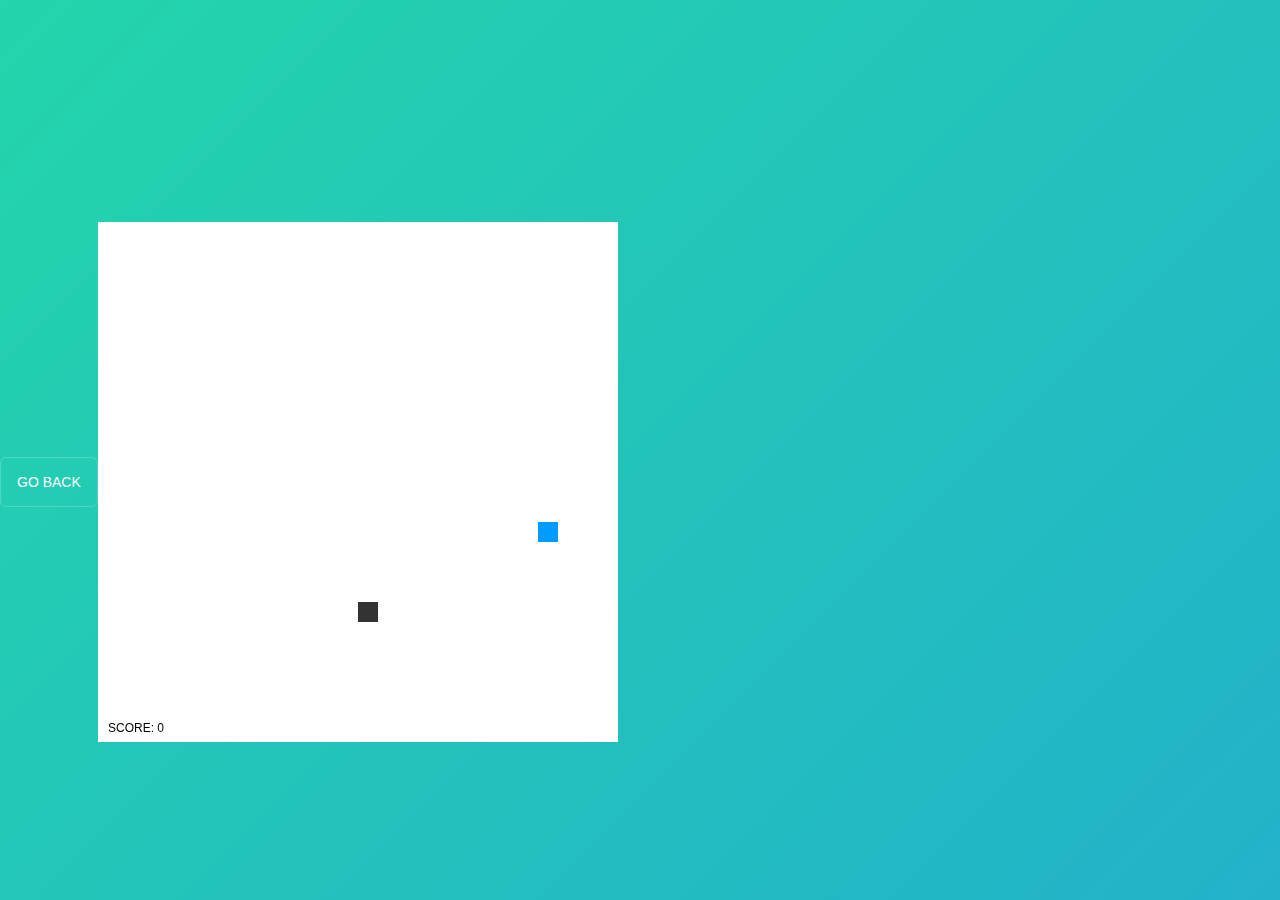
<file: game1.html>
<html lang="en">
<head>
 <meta charset="UTF-8">
 <title>Simple snake game</title>
 <link rel="stylesheet" href="style1.css" />
</head>

<body background="style.css">
  <div class="container">
    <button class="gameButton" onclick="history.back()">Go Back</button>
  <script src="game1.js"></script>
    <script src="script.js"></script>
    </div>
</body>
</html>
</file>
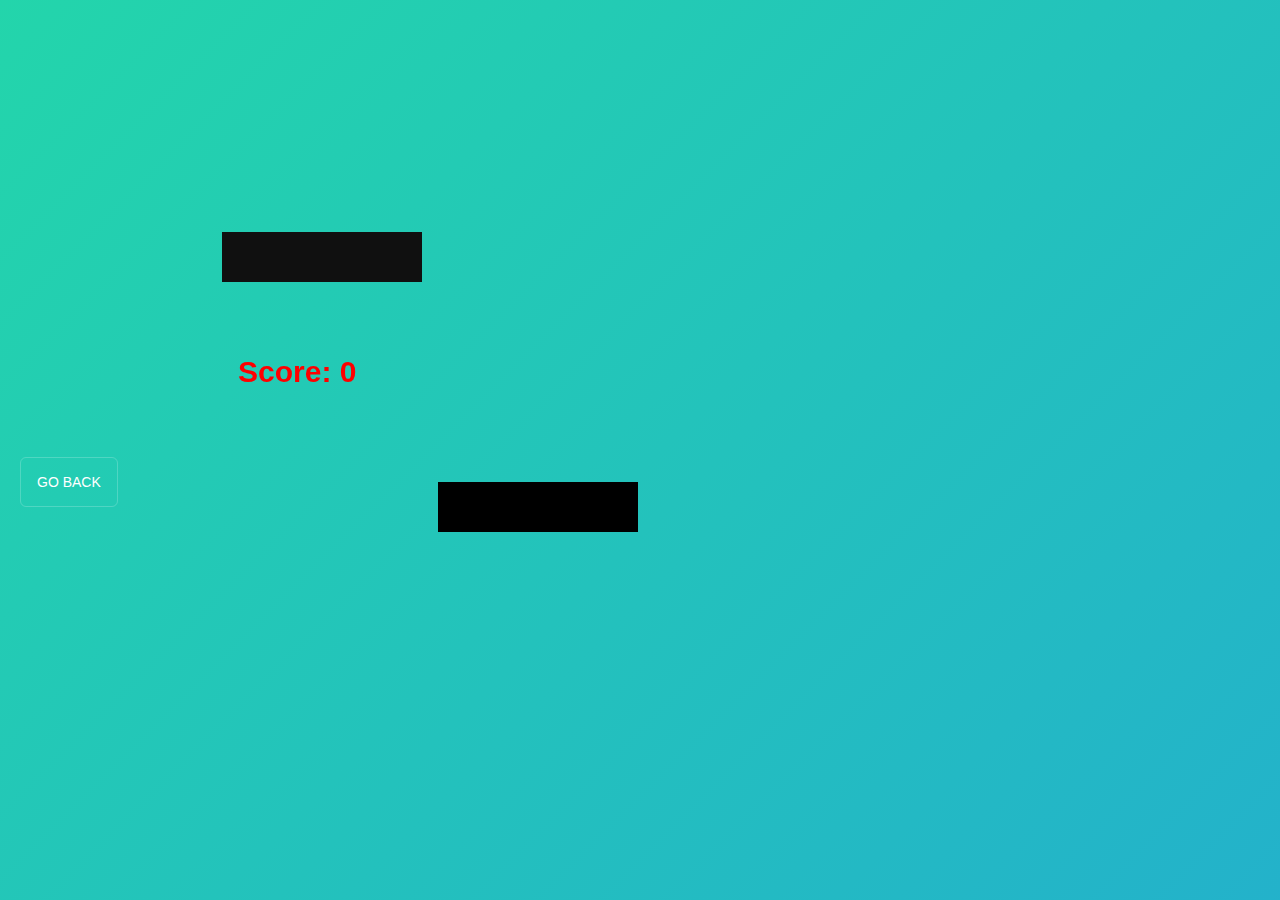
<file: game2.html>
<html>
<body>
  <head>
    <title>Stack Stack Stack!</title>
  </head>
<button class="gameButton" onclick="history.back()">Go Back</button>
<canvas id="myCanvas" width="800" height="600"></canvas>
<link rel="stylesheet" href="./css/style1.css" />

<script src="./javascript/game2.js">

</script>
</body>
</html>
</file>
<file: style1.css>
*{
  margin: 0;
  padding:0;
}


body {
	background: linear-gradient(-45deg, #ee7752, #e73c7e, #23a6d5, #23d5ab);
  background-size: 400% 400%;
	animation: gradient 15s ease infinite;
  display: flex;
  align-items: center;
  margin-top: 5%;

}
.gameButton{
  color: #ffffff;
  padding: 1rem;
  font-size: 14px;
  text-transform: uppercase;
  border-radius: 6px;
  font-weight: 400;
  cursor: pointer;
  border: 1px solid rgba(255, 255, 255, 0.2);
  background: transparent;
  display: flex;
  align-items: center;
}
.grid {
    display: flex;
    align-items: center;
    justify-content: center;
}
@keyframes gradient {
	100% {
		background-position: 100% 50%;
	}
	100% {
		background-position: 100% 50%;
	}
	100% {
		background-position: 100% 50%;
	}
}

.button {
  height: auto;
  width: 100px;
}
</file>
<file: css/style1.css>
*{
  margin: 0;
  padding:0;
}


body {
	background: linear-gradient(-45deg, #ee7752, #e73c7e, #23a6d5, #23d5ab);
  background-size: 400% 400%;
	animation: gradient 15s ease infinite;
  display: flex;
  align-items: center;
  margin-top: 5%;

}
.gameButton{
  color: #ffffff;
  padding: 1rem;
  margin: 20px;
  font-size: 14px;
  text-transform: uppercase;
  border-radius: 6px;
  font-weight: 400;
  cursor: pointer;
  border: 1px solid rgba(255, 255, 255, 0.2);
  background: transparent;
  display: flex;
  align-items: top;
}
.grid {
    display: flex;
    align-items: center;
    justify-content: center;
}
@keyframes gradient {
	100% {
		background-position: 100% 50%;
	}
	100% {
		background-position: 100% 50%;
	}
	100% {
		background-position: 100% 50%;
	}
}

.button {
  height: 20px;
  width: 100px;
}
</file>
